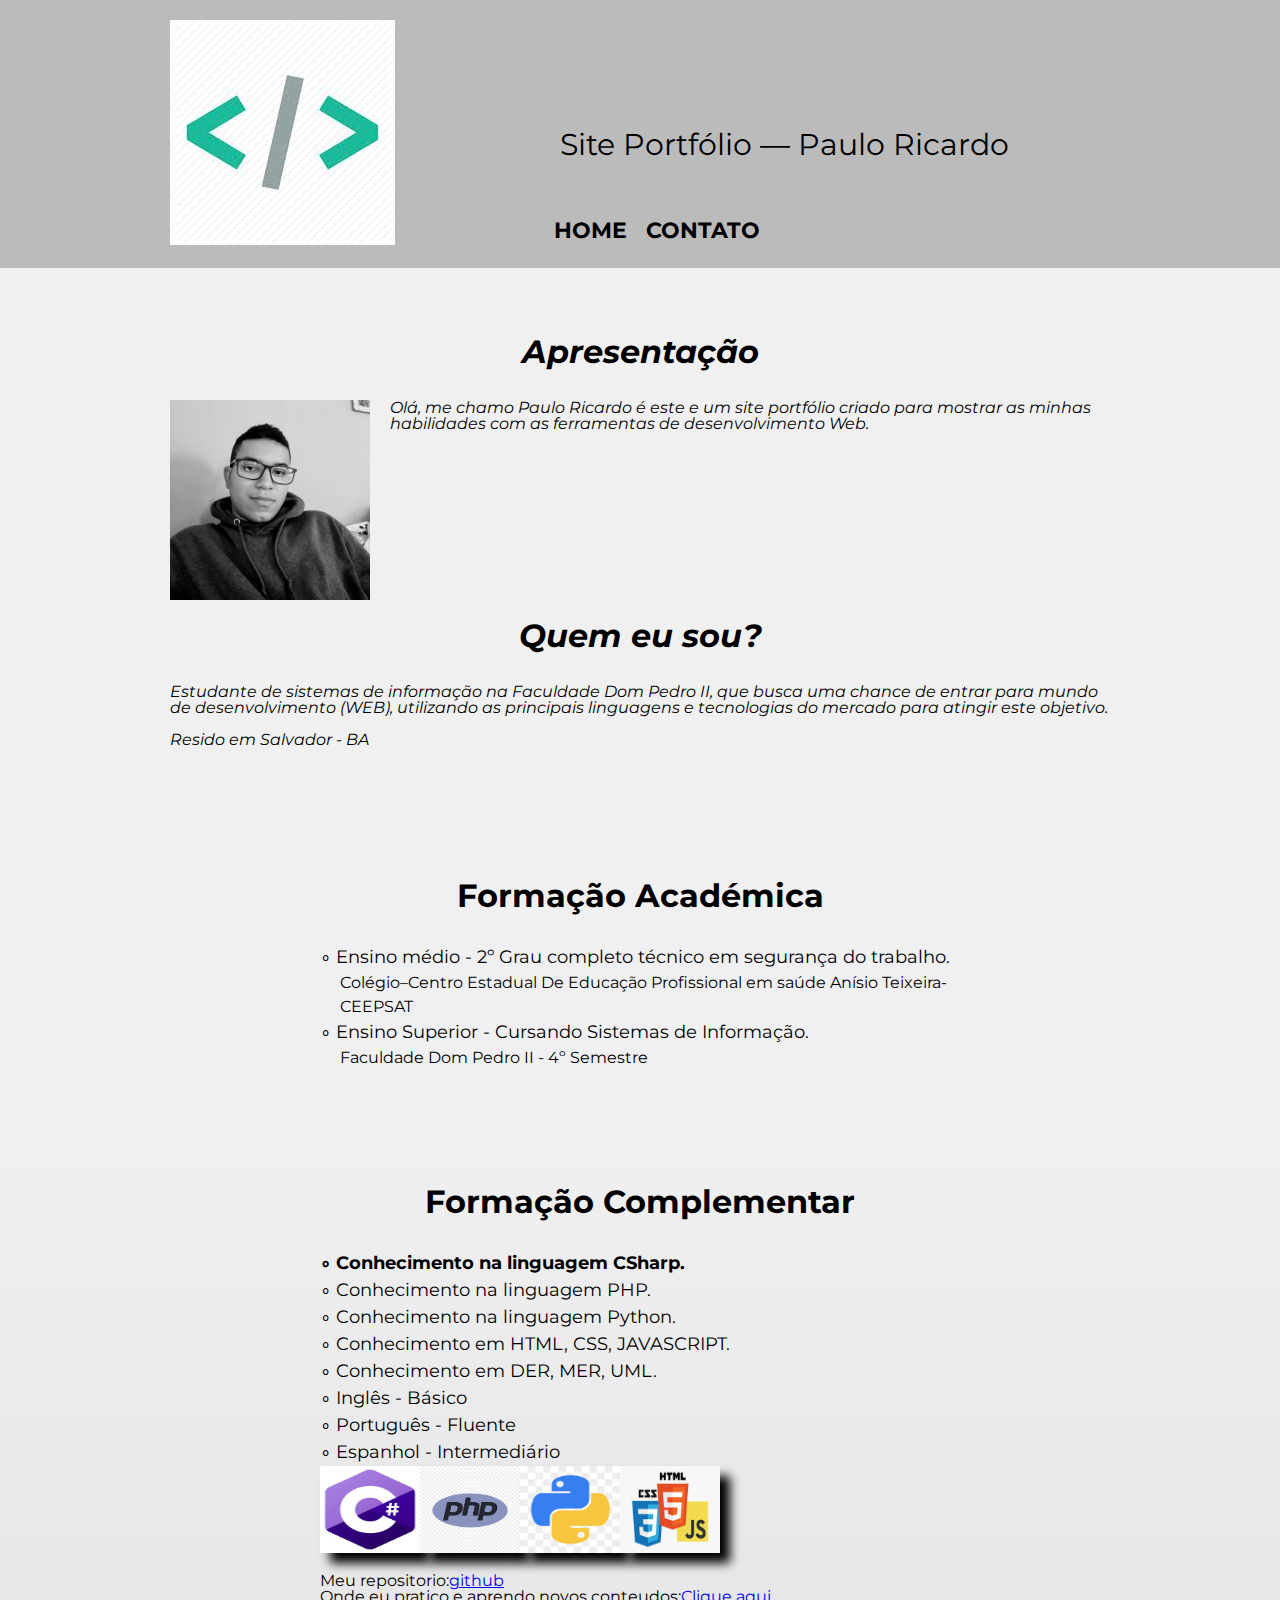
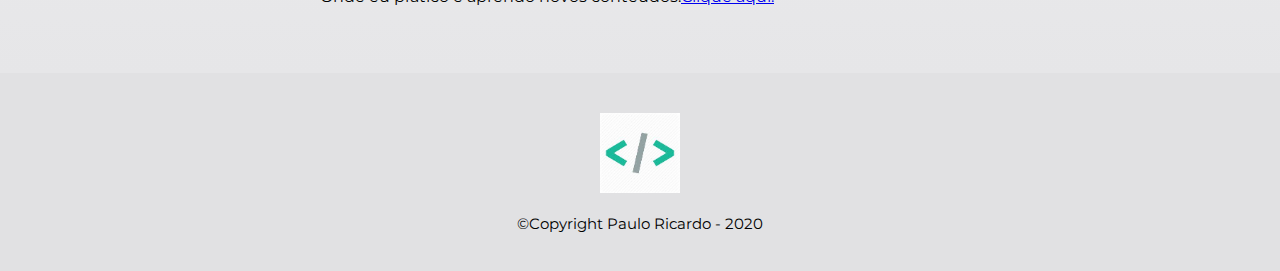
<file: index.html>
<!DOCTYPE html>
	<html>
	<head>
		<meta charset="utf-8">
		<title>Meu Site Portfólio</title>

		<link rel="stylesheet" type="text/css" href="reset.css">
		<link rel="stylesheet" type="text/css" href="style.css">
		<link href="https://fonts.googleapis.com/css2?family=Montserrat&display=swap" rel="stylesheet">
	</head>
	<body>

		<header>
			<div class="caixa">
				<h1><img src="logo.jpg"></h1>

				<section class="titulo-banner">
					<p>Site Portfólio — Paulo Ricardo</p>
				</section>

				<nav>
					<ul>
						<li><a href="index.html">Home</a></li>
						<li><a href="contato.html">Contato</a></li>
					</ul>
				</nav>
			</div>
		</header>

		<!-- <img class="banner" src="logo-linguagem.jpeg"> -->

		<main>
			<section class="principal">
				<h2 class="titulo-principal">Apresentação</h2>

				<!--Aqui vai a minha foto -->
				<img class="foto" src="paulo.jpg">

				<p>Olá, me chamo Paulo Ricardo é este e um site portfólio criado para mostrar as minhas habilidades com as ferramentas de desenvolvimento Web.</p>

				<h2 class="titulo-principal">Quem eu sou?</h2>

				<p>Estudante de sistemas de informação na Faculdade Dom Pedro II, que busca uma chance de entrar para mundo de desenvolvimento (WEB), utilizando as principais linguagens e tecnologias do mercado para atingir este objetivo.</p>
				<p>Resido em Salvador - BA</p>
			</section>

			<section class="formacao-academica">
				<h2 class="titulo-principal">Formação Académica</h2>

				<div class="conteudo-formacao">
					<ul>
						<li class="itens-academico">&#8728 Ensino médio - 2º Grau completo técnico em segurança do trabalho.</li>
						<li class="sub-itens-academico">Colégio–Centro Estadual De Educação Profissional em saúde Anísio Teixeira- CEEPSAT</li>
						<li class="itens-academico">&#8728 Ensino Superior - Cursando Sistemas de Informação.</li>
						<li class="sub-itens-academico">Faculdade Dom Pedro II - 4º Semestre</li>
					</ul>
				</div>
			</section>

			<section class="formacao-complementar">
				<h2 class="titulo-principal">Formação Complementar</h2>

				<div class="conteudo-formacao">
					<ul class="lista-formacao">
						<li class="itens">&#8728 Conhecimento na linguagem CSharp.</li>
						<li class="itens">&#8728 Conhecimento na linguagem PHP.</li>
						<li class="itens">&#8728 Conhecimento na linguagem Python.</li>
						<li class="itens">&#8728 Conhecimento em HTML, CSS, JAVASCRIPT.</li>
						<li class="itens">&#8728 Conhecimento em DER, MER, UML.</li>
						<li class="itens">&#8728 Inglês - Básico</li>
						<li class="itens">&#8728 Português - Fluente</li>
						<li class="itens">&#8728 Espanhol - Intermediário</li>

						<img id="html-css-js-imagem" class="itens-imagem" src="csharp.jpg">
						<img id="html-css-js-imagem" class="itens-imagem" src="php-imagem.png">
						<img id="html-css-js-imagem" class="itens-imagem" src="python-imagem.jpg">
						<img id="html-css-js-imagem" class="itens-imagem" src="html-css-js-imagem.jpg">
					</ul>

					<div class="texto-aprendizado">
						<p>Meu repositorio:<a href="https://github.com/pkomander">github</a></p>
						<p>Onde eu pratico e aprendo novos conteudos:<a href="https://www.alura.com.br/">Clique aqui.</a></p>
					</div>
				</div>
			</section>
		</main>

		<footer>
			<img class="footer-logo" src="logo.jpg">
			<p class="copyright">&copy;Copyright Paulo Ricardo - 2020</p>
		</footer>

	</body>
</html>
</file>
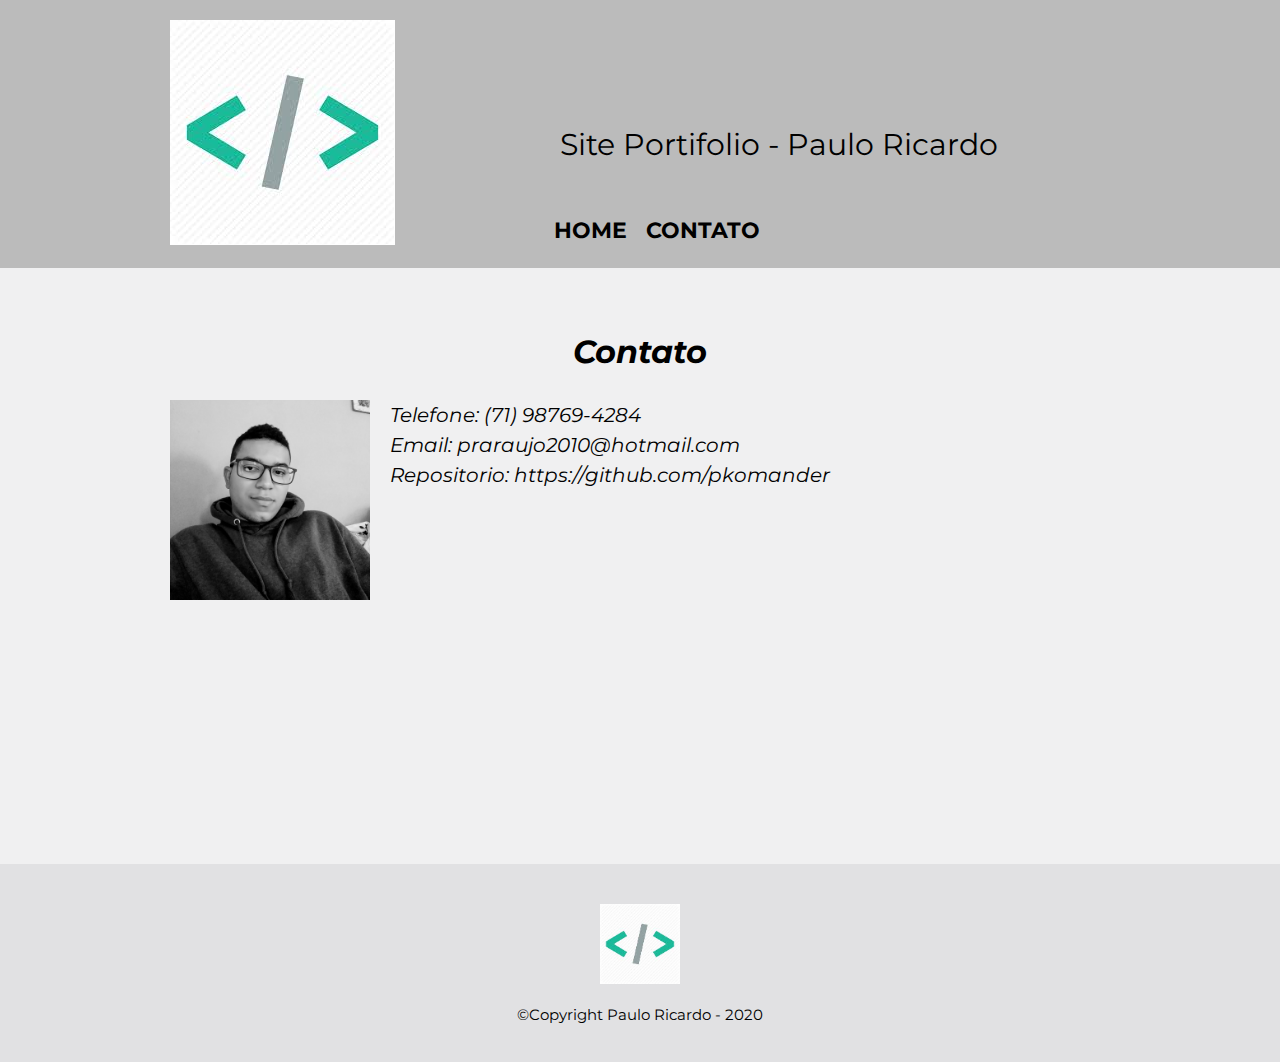
<file: contato.html>
<!DOCTYPE html>
	<html>
	<head>
		<meta charset="utf-8">
		<title>Contato</title>

		<link rel="stylesheet" type="text/css" href="reset.css">
		<link rel="stylesheet" type="text/css" href="style.css">
		<link href="https://fonts.googleapis.com/css2?family=Montserrat&display=swap" rel="stylesheet">
	</head>
	<body>

		<header>
			<div class="caixa">
				<h1><img src="logo.jpg"></h1>

				<section class="titulo-banner">
					<p>Site Portifolio - Paulo Ricardo</p>
				</section>

				<nav>
					<ul>
						<li><a href="index.html">Home</a></li>
						<li><a href="contato.html">Contato</a></li>
					</ul>
				</nav>
			</div>
		</header>

		<!-- <img class="banner" src="logo-linguagem.jpeg"> -->

		<main>
			<section class="principal-contato">
				<h2 class="titulo-principal">Contato</h2>

				<!--Aqui vai a minha foto -->
				<img class="foto" src="paulo.jpg">

				<div class="conteudo-contato">
					<ul class="forma-de-contato">
						<li class="contato">Telefone: (71) 98769-4284</li>
						<li class="contato">Email: praraujo2010@hotmail.com</li>
						<li class="contato">Repositorio:<a href="https://github.com/pkomander"> https://github.com/pkomander</a></li>
					</ul>
				</div>
			</section>

		</main>

		<footer>
			<img class="footer-logo" src="logo.jpg">
			<p class="copyright">&copy;Copyright Paulo Ricardo - 2020</p>
		</footer>

	</body>
</html>
</file>
<file: style.css>
body {
	font-family: 'Montserrat', sans-serif;
}

header {
	background: #BBBBBB;
	padding: 20px 0;
}

.caixa {
	position: relative;
	width: 940px;
	margin: 0 auto;
}

.titulo-banner {
	position: absolute;
	top: 110px;
	left: 390px;
	font-size: 30px;
}

nav {
	position: absolute;
	top: 200px;
	right: 350px;
}

nav li {
	display: inline;
	margin: 0 0 0 15px;
}

nav a {
	text-transform: uppercase;
	color: #000000;
	font-weight: bold;
	font-size: 22px;
	text-decoration: none;
}

/*adcionando eventos ao passar o mouse sobre os elementos com css */
nav a:hover {
	color: #C78C19;
	text-decoration: underline;
}


main {
	background: #F0F0F1;
}

.banner {
	width: 100%;
	height: 5%;
}

.principal {
	font-style: italic;
	padding: 3em 0;
	background: #F0F0F1;
	width: 940px;
	margin: 0 auto;
}

.principal-contato {
	font-style: italic;
	padding: 3em 0;
	background: #F0F0F1;
	width: 940px;
	height: 500px;
	margin: 0 auto;
}

.principal p {
	margin: 0 0 1em;
}

.titulo-principal {
	text-align: center;
	font-size: 2em;
	margin: 20px 0 1em;
	font-weight: bold;
	clear: left;
}

.foto {
	width: 200px;
	float: left;
	margin: 0 20px 20px 0;
}

.formacao-academica {
	padding: 3em 0;
	background: #F0F0F2;
}

.itens-academico {
	line-height: 1.5;
	font-size: 18px;
}

.sub-itens-academico {
	margin: 0 0 0 20px;
	line-height: 1.5;
}

.formacao-complementar {
	padding: 3em 0;
	background: linear-gradient(#F0F0F1, #E6E6E8);
}

.conteudo-formacao {
	width: 640px;
	margin: 0 auto;
}

.lista-formacao {
	width: 90%;
	display: inline-block;
	vertical-align: top;
}

.itens {
	line-height: 1.5;
	font-size: 18px;
}

.itens:first-child {
	font-weight: bold;
}

.itens-imagem {
	width: 80px;
	float: left;
	opacity: 1;
	box-shadow: 10px 10px 10px 0 #000000;
}

#html-css-js-imagem {
	width: 100px;
	height: 87px;
}

.texto-aprendizado {
	margin: 20px auto;

}

footer {
	text-align: center;
	background: #E1E1E3;
	padding: 40px 0;
}

.footer-logo {
	width: 80px;
}

.copyright {
	font-size: 15px;
	margin: 20px 0 0;
}

/*aqui começa a pagina de contato */
.conteudo-contato {
	width: 640px;
	margin: 0 auto;
}

.forma-de-contato {
	width: 90%;
	display: inline;
	vertical-align: top;
}

.contato {
	line-height: 1.5;
	font-size: 20px;
}

.contato a {
	line-height: 1.5;
	font-size: 20px;
	color: #000000;
	text-decoration: none;
}

.contato a:hover {
	color: #C78C19;
	transform: scale(1.5);
	font-weight: bold;
	text-decoration: underline;
}

/*adaptando o site para dispositivos mobile */
@media screen and (max-width: 480px) {
		.caixa, .principal, .formacao-academica, .formacao-complementar
	}
</file>
